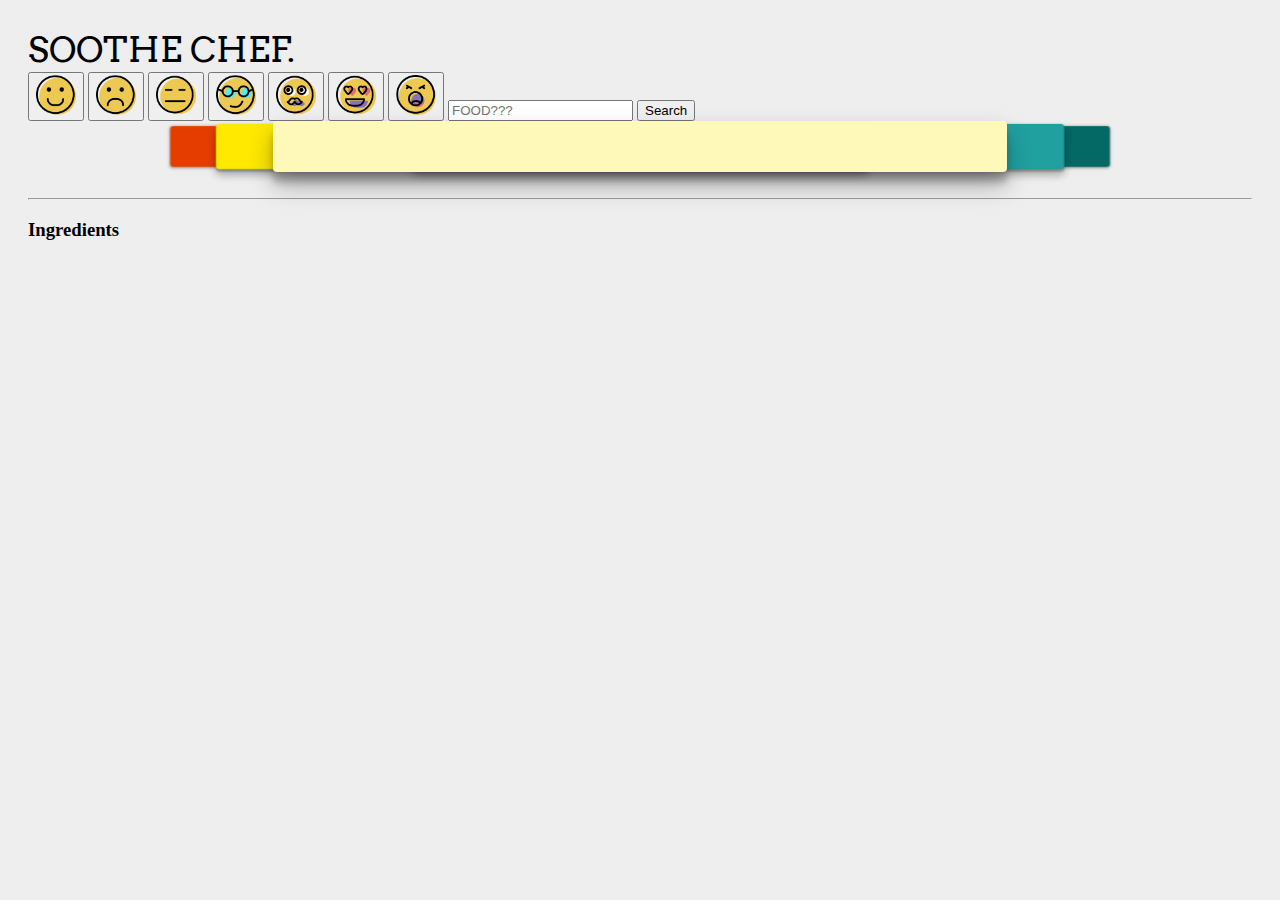
<file: index.html>
<!DOCTYPE html>
<head>
    <title>Project One</title>
    <meta name="viewport" content="width=device-width, initial-scale=1">
    <link rel="stylesheet" href="https://stackpath.bootstrapcdn.com/bootstrap/4.1.3/css/bootstrap.min.css" integrity="sha384-MCw98/SFnGE8fJT3GXwEOngsV7Zt27NXFoaoApmYm81iuXoPkFOJwJ8ERdknLPMO" crossorigin="anonymous">
    <link rel="stylesheet" type="text/css" media="screen" href="assets/css/style.css" />
    <link href="https://fonts.googleapis.com/css?family=Arvo" rel="stylesheet">
    <link href="https://fonts.googleapis.com/css?family=Raleway" rel="stylesheet">
    
  
</head>

<body>

<!-- navbar-->

<nav class="navbar navbar-lg navbar-dark bg-transparent justify-content-between pb-3">
  <a class="navbar-brand text-dark" id="logo">SOOTHE CHEF.</a>
  <form class="form form-inline">
      <div id ="musicPlayer"></div>
      <button class="btn btn-default bg-transparent" id="happyBtn" type="button"> <img src="assets/images/happy-4.png" width="40" /></button>
      <button class="btn btn-default bg-transparent" id="sadBtn" type="button"> <img src="assets/images/sad-3.png" width="40" /></button>
      <button class="btn btn-default bg-transparent" id="chillBtn" type="button"> <img src="assets/images/calm.png" width="40" /></button>
      <button class="btn btn-default bg-transparent" id="coolBtn" type="button"> <img src="assets/images/cool.png" width="40" /></button>
      <button class="btn btn-default bg-transparent" id="classyBtn" type="button"> <img src="assets/images/moustache.png" width="40" /></button>
      <button class="btn btn-default bg-transparent" id="loveBtn" type="button">  <img src="assets/images/happy-8.png" width="40" /></button>
      <button class="btn btn-default bg-transparent" id="hypeBtn" type="button"> <img src="assets/images/shouting.png" width="40" /></button>
      <input class="form-control mr-sm-2" id="inputfood" type="search" placeholder="FOOD???" aria-label="Search">
      <button class="btn btn-outline-dark my-2 my-sm-0" id="select-food" type="submit">Search</button>
  </form>
  
</nav>
<!-- Recipes-->
<div class="carousel">
  <section id="slider">
      <input type="radio" name="slider" id="s1">
      <input type="radio" name="slider" id="s2">
      <input type="radio" name="slider" id="s3" checked>
      <input type="radio" name="slider" id="s4">
      <input type="radio" name="slider" id="s5">
      <label for="s1" id="slide1" value="tom"></label>
      <label for="s2" id="slide2" value=""></label>
      <label for="s3" id="slide3" value=""></label>
      <label for="s4" id="slide4" value=""></label>
      <label for="s5" id="slide5" value=""></label>
    </section>
</div>

<br>
<hr>

<div class="container bg-white">
  <div class ="row">
    <div class="ingredients col-md-3 border border-warning"><h3>Ingredients</h3></div>
    <div class="instructions col-md-9 border border-warning"></div>
  </div>
</div>



    <script type="text/javascript" src="https://cdnjs.cloudflare.com/ajax/libs/jquery/3.2.1/jquery.min.js"></script>
    <script src="https://maxcdn.bootstrapcdn.com/bootstrap/4.1.3/js/bootstrap.min.js"></script>
    <script src="assets/javascript/javascript.js"></script>

   
</body>
</html>
</file>
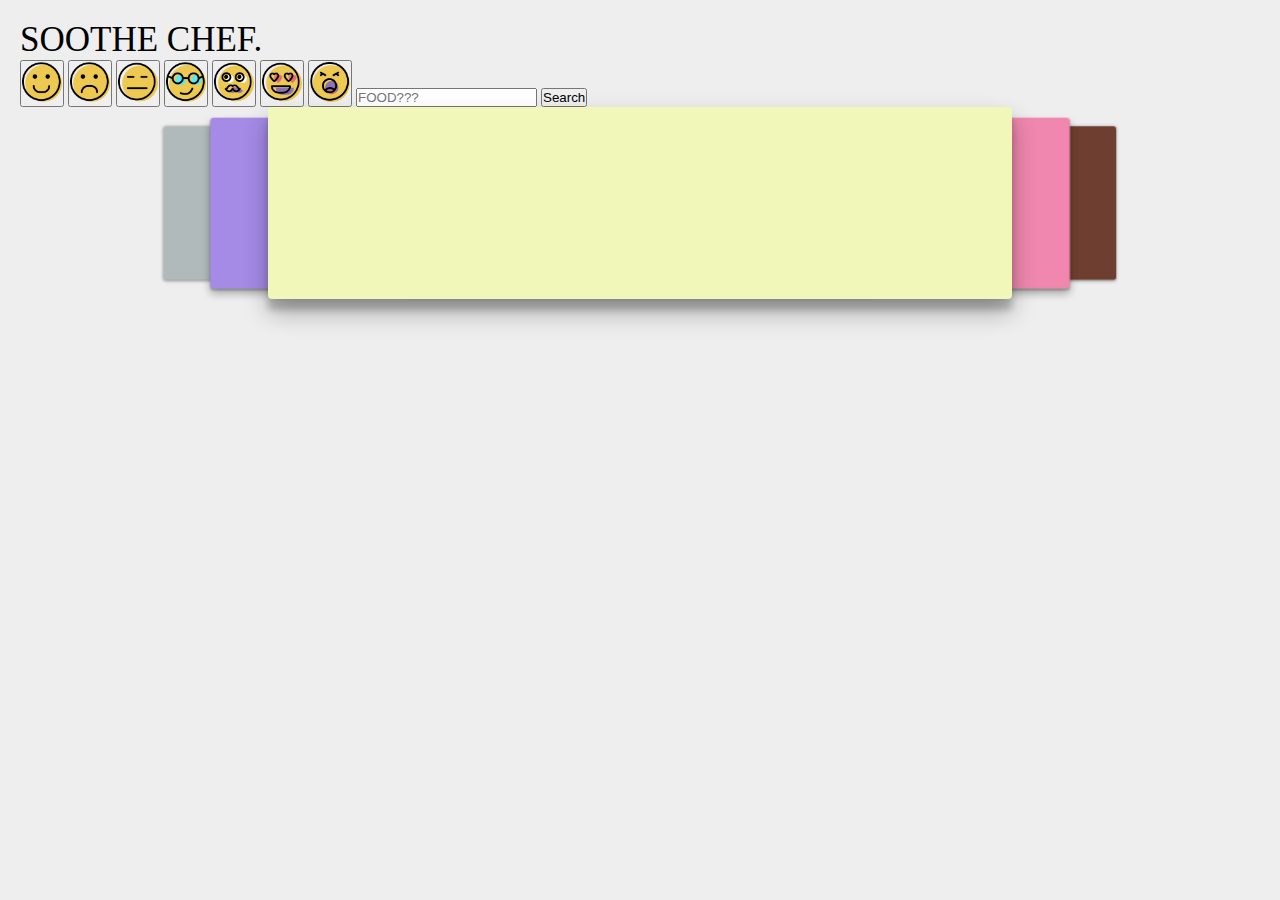
<file: SootheChef 11172018/projectonetest.html>
<!DOCTYPE html>
<head>
    <title>Project One</title>
    <meta name="viewport" content="width=device-width, initial-scale=1">
    <link rel="stylesheet" href="https://stackpath.bootstrapcdn.com/bootstrap/4.1.3/css/bootstrap.min.css" integrity="sha384-MCw98/SFnGE8fJT3GXwEOngsV7Zt27NXFoaoApmYm81iuXoPkFOJwJ8ERdknLPMO" crossorigin="anonymous">
    <link rel="stylesheet" type="text/css" media="screen" href="assets/css/style.css" />
    <link href="https://fonts.googleapis.com/css?family=Caveat+Brush|Paytone+One" rel="stylesheet">
    
  
</head>

<body>

<!-- JumboTron-->
<nav class="navbar navbar-dark bg-transparent justify-content-between pb-2">
  <a class="navbar-brand text-white">SOOTHE CHEF.</a>
  <form class="form form-inline">
      <div id ="musicPlayer"></div>
      <button class="btn btn-default bg-transparent" id="happyBtn" type="button"> <img src="assets/images/happy-4.png" width="40" /></button>
      <button class="btn btn-default bg-transparent" id="sadBtn" type="button"> <img src="assets/images/sad-3.png" width="40" /></button>
      <button class="btn btn-default bg-transparent" id="chillBtn" type="button"> <img src="assets/images/calm.png" width="40" /></button>
      <button class="btn btn-default bg-transparent" id="coolBtn" type="button"> <img src="assets/images/cool.png" width="40" /></button>
      <button class="btn btn-default bg-transparent" id="classyBtn" type="button"> <img src="assets/images/moustache.png" width="40" /></button>
      <button class="btn btn-default bg-transparent" id="loveBtn" type="button">  <img src="assets/images/happy-8.png" width="40" /></button>
      <button class="btn btn-default bg-transparent" id="hypeBtn" type="button"> <img src="assets/images/shouting.png" width="40" /></button>
    <input class="form-control mr-sm-2" type="search" placeholder="FOOD???" aria-label="Search">
    <button class="btn btn-outline-light my-2 my-sm-0" type="submit">Search</button>
  </form>
  
</nav>

<!-- Recipes-->
<div class="carousel">
  <section id="slider">
      <input type="radio" name="slider" id="s1">
      <input type="radio" name="slider" id="s2">
      <input type="radio" name="slider" id="s3" checked>
      <input type="radio" name="slider" id="s4">
      <input type="radio" name="slider" id="s5">
      <label for="s1" id="slide1"></label>
      <label for="s2" id="slide2"></label>
      <label for="s3" id="slide3"></label>
      <label for="s4" id="slide4"></label>
      <label for="s5" id="slide5"></label>
    </section>
</div>

<!-- SPOTIFY FOOTER -->


<!-- <footer class="footer">
  <div>
<iframe src="https://open.spotify.com/user/spotify/playlist/37i9dQZF1DX6ziVCJnEm59?si=ychCdIGYSWC_7LQu9sdmlg" width="100%" height="100" frameborder="0" allowtransparency="true" allow="encrypted-media"></iframe>
</div>
</footer> -->


    <script type="text/javascript" src="https://cdnjs.cloudflare.com/ajax/libs/jquery/3.2.1/jquery.min.js"></script>
    <script src="https://maxcdn.bootstrapcdn.com/bootstrap/4.1.3/js/bootstrap.min.js"></script>
    <script src="assets/javascript/javascript.js"></script>


<script>
    function getRecipeJson(food) {
  var apiKey = "rxQ11293h59oU9Z853fw48CmI1H1Js";
  
  var url = "http://api2.bigoven.com/recipes?pg=1&rpp=25&title_kw="
            + food
            + "&api_key=" + apiKey;
  $.ajax({
      type: "GET",
      url: url,
    }).then(function(response) { {
          console.log(response);
          var foodArray = response.Results['5'].PhotoURL;
          console.log(foodArray);
          
          addToPage(response.Results['1'].Title, response.Results['1'].Subcategory, response.Results['1']);
          
          
         //has to be appended to carousel
         
        
        
    }
      });
}

$("#select-artist").on("click", function(event) {
  // Preventing the button from trying to submit the form
  event.preventDefault();
  // Storing the artist name
  var inputFood = $("#artist-input").val().trim();

  // Running the searchBandsInTown function(passing in the artist as an argument)
  getRecipeJson(inputFood);
    
  
});
function addToPage(title, description, buttonArray){
	//alert("addToPage invoked");

var i = 1;
var myCol = $('<div class="col-sm-3 col-md-3 pb-2"></div>');
	var pnel = ('<div class="card"> <img class="card-img-top img-fluid" src="http://placehold.it/800x600/3ed846/fff" alt="Card image cap"> <div class="card-body"> <h4 class="card-title">'+title+'</h4> <p class="card-text">'+description+'.</p>');
	for(var i=0; i<buttonArray.length; i++) {
	//pnel= pnel+ ('<a id='+ buttonArray[i] +' href="#" class="btn btn-primary">'+ buttonArray[i] +'</a>');
	pnel= pnel+ ('<button onclick="addToPage(\'Title of '+buttonArray[i]+'\', \'Description  of '+buttonArray[i]+'\', [\'button1\', \'button2\'])">'+ buttonArray[i] +'</a>');
	}
	pnel= pnel+ '</div> </div> <br>';
	var myPanel = $(pnel);
		myPanel.appendTo(myCol);
        myCol.appendTo("#carousel-iner"); //#contentPanel
    
}
    </script>
   
</body>
</html>
</file>
<file: assets/css/style.css>
.form{
    margin:0;
}

nav{
  padding: 0;
}

#logo{
  font-family: 'Arvo', serif;
  padding:0;
  font-size: 35px;

}
footer{
    position:fixed;
    bottom:0;
    width:100%;
    text-align:center;

 }

 .card-body{
     padding:2px;
 }

 body {
   padding: 20px;
   background: #eee;
   user-select: none;
 }

 [type=radio] {
   display: none;
 }

 #slider {
   height: 4vw;
   position: relative;
   perspective: 800px;
   transform-style: preserve-3d;
 }

 #slider label {
   margin: auto;
   width: 60%;
   height: 100%;
   border-radius: 4px;
   position: absolute;
   left: 0; right: 0;
   cursor: pointer;
   transition: transform 0.4s ease;
   text-align: center;
   font-size: 3vw;
   font-family: 'Arvo', serif;
   font-weight:bold;
 }

 #s1:checked ~ #slide4, #s2:checked ~ #slide5,
 #s3:checked ~ #slide1, #s4:checked ~ #slide2,
 #s5:checked ~ #slide3 {
   box-shadow: 0 1px 4px 0 rgba(0,0,0,.37);
   transform: translate3d(-30%,0,-200px);
 }

 #s1:checked ~ #slide5, #s2:checked ~ #slide1,
 #s3:checked ~ #slide2, #s4:checked ~ #slide3,
 #s5:checked ~ #slide4 {
   box-shadow: 0 6px 10px 0 rgba(0,0,0,.3), 0 2px 2px 0 rgba(0,0,0,.2);
   transform: translate3d(-15%,0,-100px);
 }

 #s1:checked ~ #slide1, #s2:checked ~ #slide2,
 #s3:checked ~ #slide3, #s4:checked ~ #slide4,
 #s5:checked ~ #slide5 {
   box-shadow: 0 13px 25px 0 rgba(0,0,0,.3), 0 11px 7px 0 rgba(0,0,0,.19);
   transform: translate3d(0,0,0);
 }

 #s1:checked ~ #slide2, #s2:checked ~ #slide3,
 #s3:checked ~ #slide4, #s4:checked ~ #slide5,
 #s5:checked ~ #slide1 {
   box-shadow: 0 6px 10px 0 rgba(0,0,0,.3), 0 2px 2px 0 rgba(0,0,0,.2);
   transform: translate3d(15%,0,-100px);
 }

 #s1:checked ~ #slide3, #s2:checked ~ #slide4,
 #s3:checked ~ #slide5, #s4:checked ~ #slide1,
 #s5:checked ~ #slide2 {
   box-shadow: 0 1px 4px 0 rgba(0,0,0,.37);
   transform: translate3d(30%,0,-200px);
 }

 #slide1 { background: #E53D00 }
 #slide2 { background: #FFE900 }
 #slide3 { background: #FFF9B9}
 #slide4 { background: #21A0A0 }
 #slide5 { background: #046865 }
</file>
<file: SootheChef 11172018/assets/css/style.css>
body{
    background-color: black;
}

.form{
    margin:0;
}

.navbar-brand{
    font-family: 'Caveat Brush', cursive;
    font: 35px bold;
    padding:0;
}
/* 
footer{
    position:fixed;
    bottom:0;
    width:100%;
    text-align:center; */

 /* }

 .card-body{
     padding:2px;
 } */
 * {
    margin: 0;
    padding: 0;
  }
  
  body {
    padding: 20px;
    background: #eee;
    user-select: none;
  }
  
  [type=radio] {
    display: none;
  }
  
  #slider {
    height: 15vw;
    position: relative;
    perspective: 800px;
    transform-style: preserve-3d;
  }
  
  #slider label {
    margin: auto;
    width: 60%;
    height: 100%;
    border-radius: 4px;
    position: absolute;
    left: 0; right: 0;
    cursor: pointer;
    transition: transform 0.4s ease;
  }
  
  #s1:checked ~ #slide4, #s2:checked ~ #slide5,
  #s3:checked ~ #slide1, #s4:checked ~ #slide2,
  #s5:checked ~ #slide3 {
    box-shadow: 0 1px 4px 0 rgba(0,0,0,.37);
    transform: translate3d(-30%,0,-200px);
  }
  
  #s1:checked ~ #slide5, #s2:checked ~ #slide1,
  #s3:checked ~ #slide2, #s4:checked ~ #slide3,
  #s5:checked ~ #slide4 {
    box-shadow: 0 6px 10px 0 rgba(0,0,0,.3), 0 2px 2px 0 rgba(0,0,0,.2);
    transform: translate3d(-15%,0,-100px);
  }
  
  #s1:checked ~ #slide1, #s2:checked ~ #slide2,
  #s3:checked ~ #slide3, #s4:checked ~ #slide4,
  #s5:checked ~ #slide5 {
    box-shadow: 0 13px 25px 0 rgba(0,0,0,.3), 0 11px 7px 0 rgba(0,0,0,.19);
    transform: translate3d(0,0,0);
  }
  
  #s1:checked ~ #slide2, #s2:checked ~ #slide3,
  #s3:checked ~ #slide4, #s4:checked ~ #slide5,
  #s5:checked ~ #slide1 {
    box-shadow: 0 6px 10px 0 rgba(0,0,0,.3), 0 2px 2px 0 rgba(0,0,0,.2);
    transform: translate3d(15%,0,-100px);
  }
  
  #s1:checked ~ #slide3, #s2:checked ~ #slide4,
  #s3:checked ~ #slide5, #s4:checked ~ #slide1,
  #s5:checked ~ #slide2 {
    box-shadow: 0 1px 4px 0 rgba(0,0,0,.37);
    transform: translate3d(30%,0,-200px);
  }
  
  #slide1 { background: rgb(176, 186, 187) }
  #slide2 { background: rgb(165, 138, 230) }
  #slide3 { background: rgb(240, 247, 185) }
  #slide4 { background: rgb(240, 135, 175) }
  #slide5 { background: rgb(110, 63, 49) }
</file>
